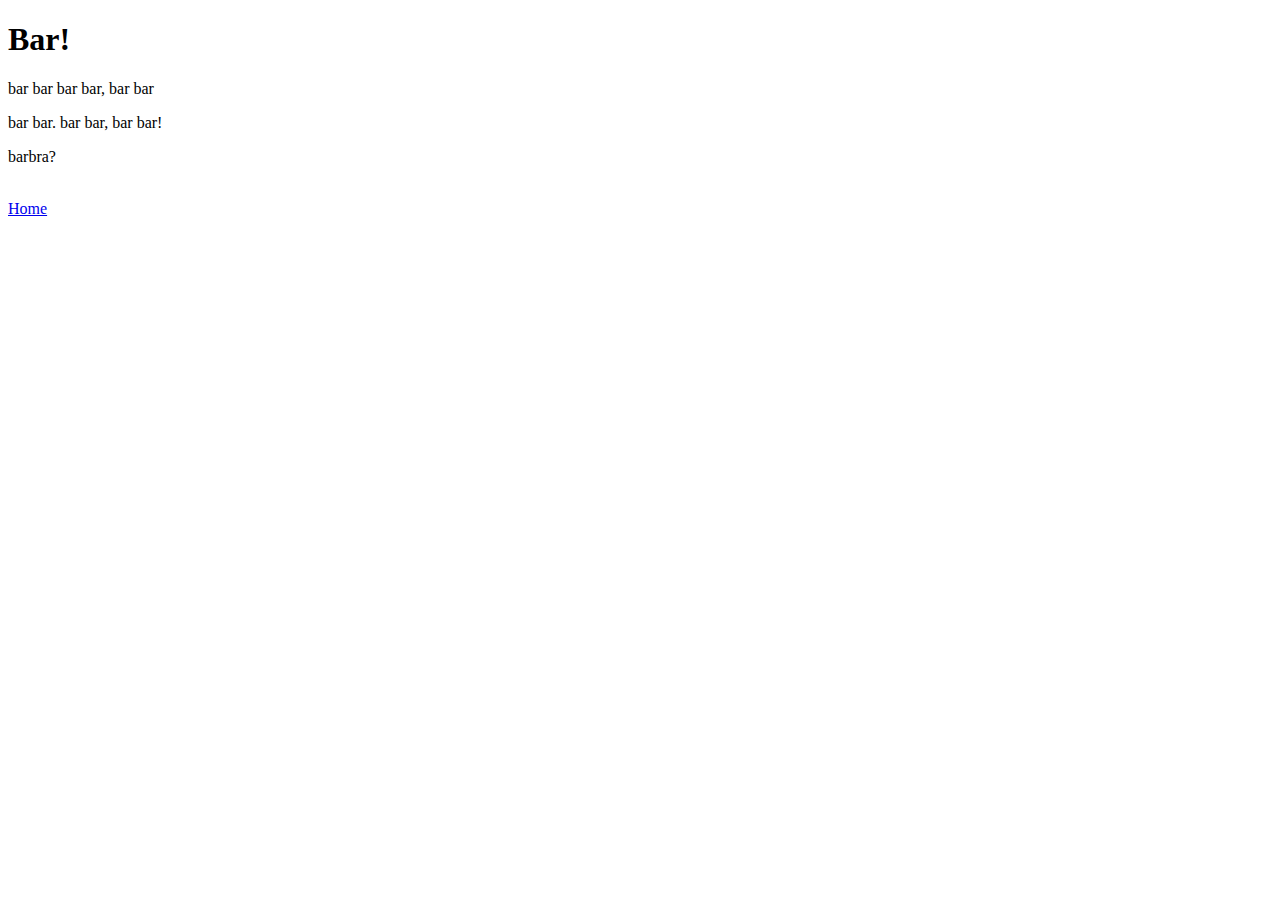
<file: data/bar.html>
<!DOCTYPE html>
<html lang="en">
<head>
    <meta charset="UTF-8">
    <title>Bar</title>
</head>
<body>
    <h1>Bar!</h1>
    <p>bar bar bar bar, bar bar</p>
    <p>bar bar. bar bar, bar bar!</p>
    <p>barbra?</p>
    <br/>
    <a href="index.html">Home</a>
</body>
</html>
</file>
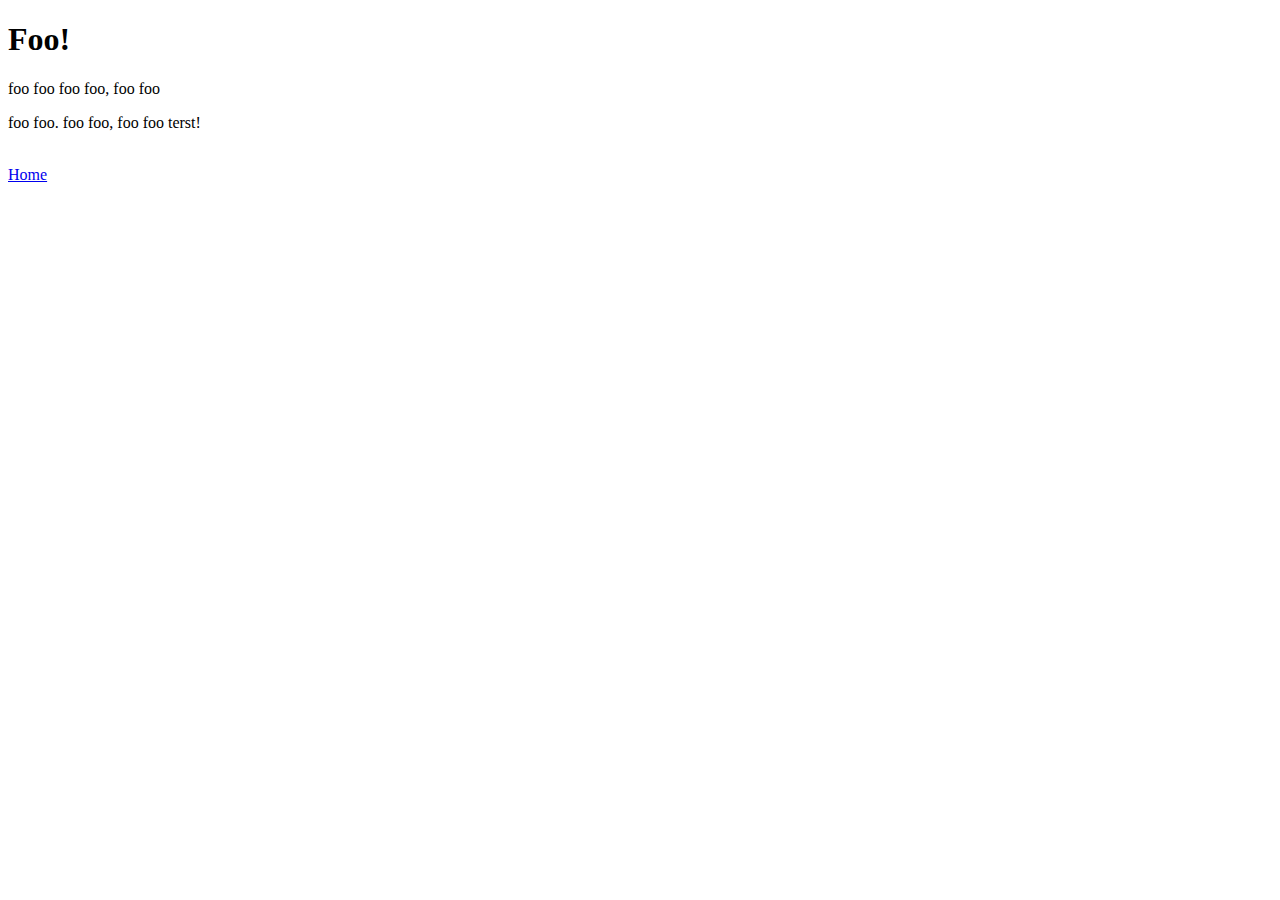
<file: data/foo.html>
<!DOCTYPE html>
<html lang="en">
<head>
    <meta charset="UTF-8">
    <title>Foo</title>
</head>
<body>
    <h1>Foo!</h1>
    <p>foo foo foo foo, foo foo</p>
    <p>foo foo. foo foo, foo foo terst!</p>
    <br/>
    <a href="index.html">Home</a>
</body>
</html>
</file>
